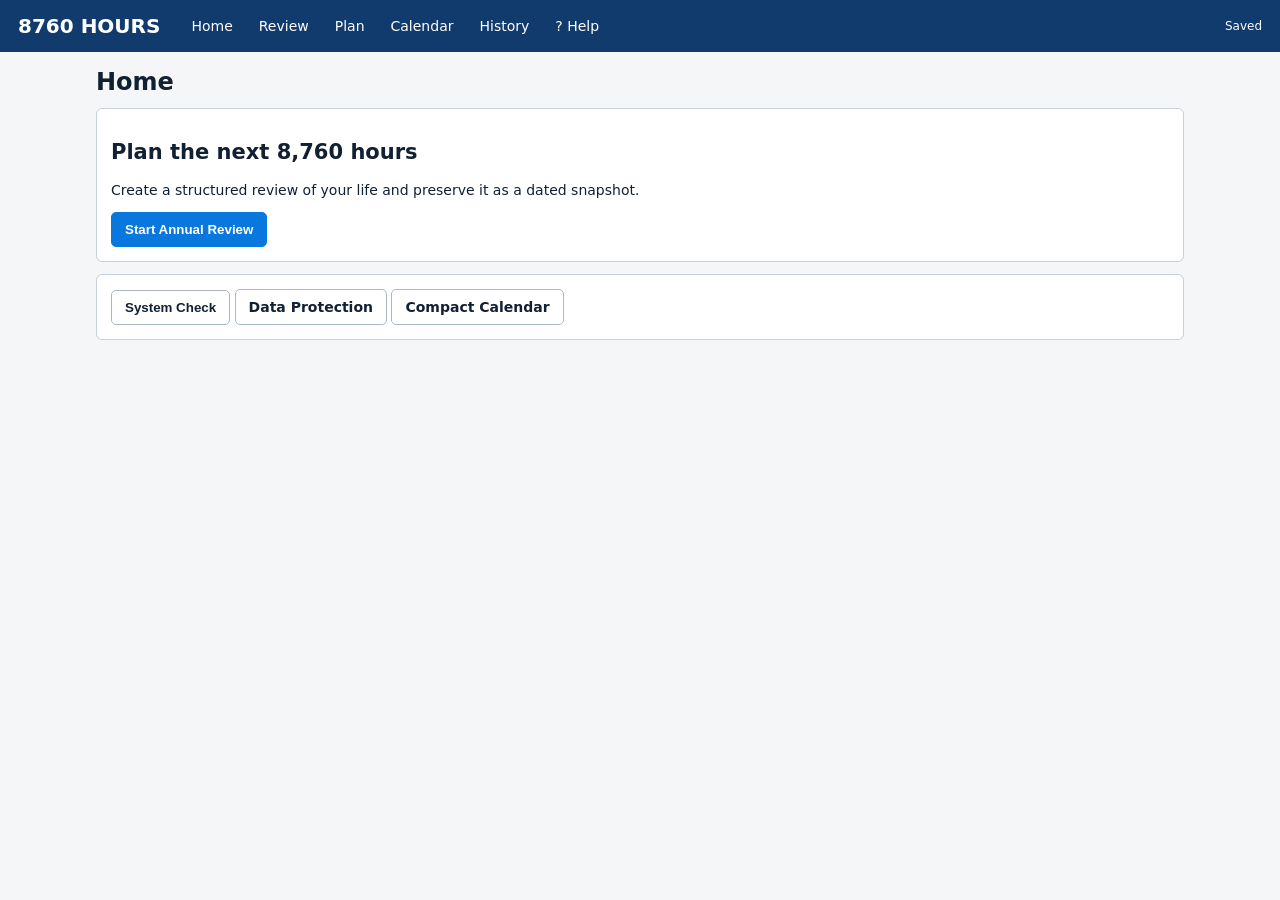
<file: index.html>
<!doctype html><html lang="en"><head><meta charset="utf-8"><meta name="viewport" content="width=device-width,initial-scale=1,viewport-fit=cover"><meta name="theme-color" content="#123b6d"><title>8760 HOURS</title><link rel="manifest" href="manifest.webmanifest"><link rel="apple-touch-icon" sizes="180x180" href="icons/apple-touch-icon-v3.png"><link rel="stylesheet" href="styles-v131-recovery.css"></head><body><header><b>8760 HOURS</b><nav><a href="#/home">Home</a><a href="#/review">Review</a><a href="#/plan">Plan</a><a href="#/calendar">Calendar</a><a href="#/history">History</a><a href="#/help">? Help</a></nav><a class="h131-mobile-help" href="#/help">?</a><span id="saveState">Saved</span></header><main id="app"><section id="startupFallback" style="max-width:720px;margin:24px auto;padding:16px;background:#fff;border:1px solid #c8d0dc;border-radius:6px;color:#123b6d"><strong>8760 HOURS</strong><p id="startupMessage">Starting…</p><button id="startupRetry" style="display:none" onclick="location.reload()">Retry</button><pre id="startupDiagnostics" style="display:none;white-space:pre-wrap"></pre></section></main><nav class="bottom"><a href="#/home">⌂<small>Home</small></a><a href="#/review">▣<small>Review</small></a><a href="#/plan">□<small>Plan</small></a><a href="#/calendar">▦<small>Calendar</small></a><a href="#/history">◷<small>History</small></a></nav><script>window.__H8760_MODULE_LOADED__=false;window.__H8760_MODULE_ERROR__='';setTimeout(function(){var f=document.getElementById('startupFallback');if(!f)return;document.getElementById('startupMessage').textContent='Startup could not complete.';document.getElementById('startupRetry').style.display='inline-block';var d=document.getElementById('startupDiagnostics');d.style.display='block';var st=window.__H8760_STARTUP__||{};d.textContent='Module loaded: '+window.__H8760_MODULE_LOADED__+'\nModule error: '+(window.__H8760_MODULE_ERROR__||st.error||'None reported')+'\nPhase: '+(st.phase||'MODULE_LOAD');},8000);</script><script type="module" src="app-v131-recovery.js" onload="window.__H8760_MODULE_LOADED__=true" onerror="window.__H8760_MODULE_ERROR__='Main module or dependency failed to load'"></script></body></html>
</file>
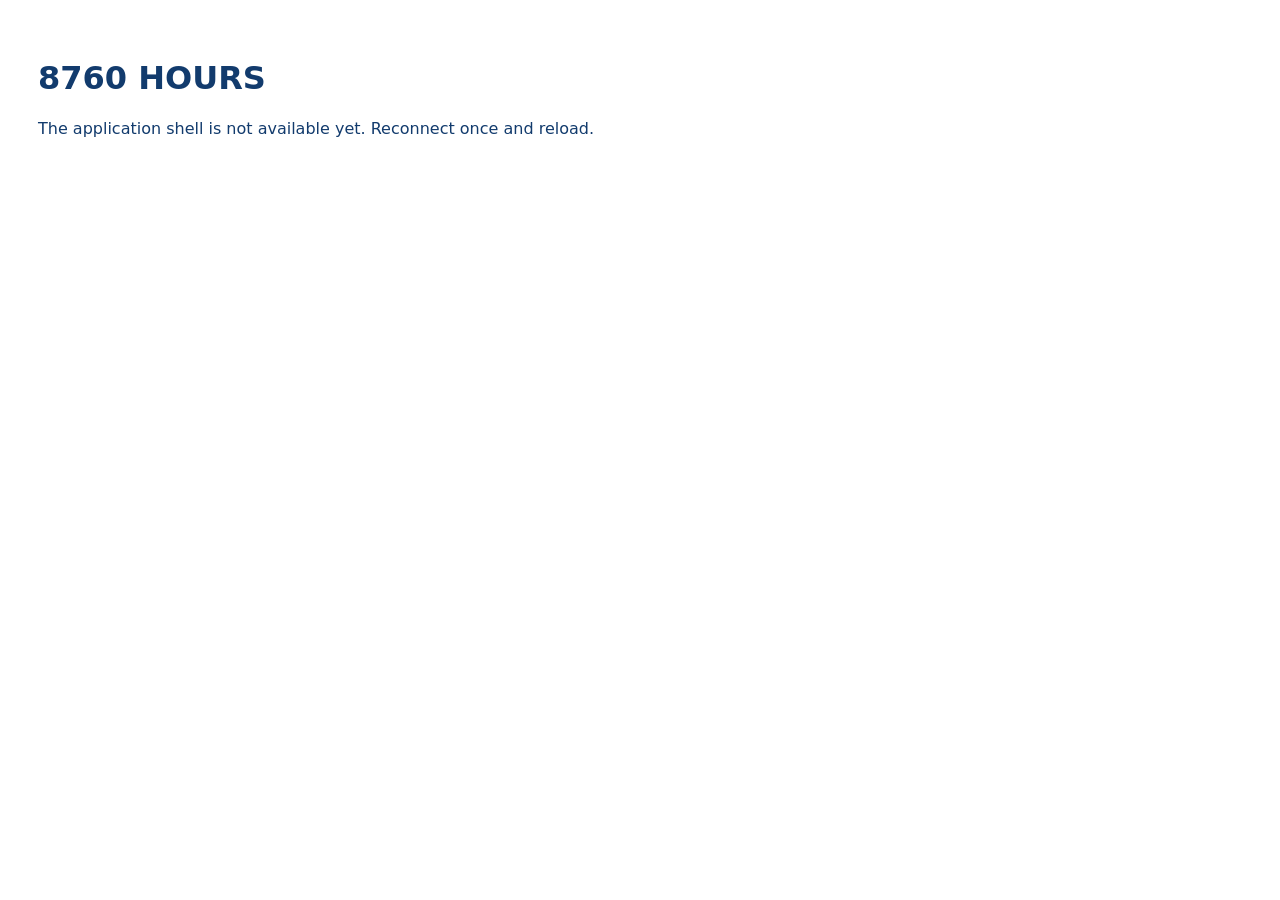
<file: offline.html>
<!doctype html><meta charset="utf-8"><meta name="viewport" content="width=device-width"><title>8760 HOURS Offline</title><style>body{font-family:system-ui;padding:30px;color:#123b6d}</style><h1>8760 HOURS</h1><p>The application shell is not available yet. Reconnect once and reload.</p>
</file>
<file: styles-v131-recovery.css>
:root{--navy:#123b6d;--blue:#0878df;--pale:#dff0ff;--line:#c8d0dc;--bg:#f4f6f8;--text:#122033}*{box-sizing:border-box}body{margin:0;background:var(--bg);color:var(--text);font:14px system-ui,Segoe UI,Arial,sans-serif}header{height:52px;background:var(--navy);color:#fff;display:flex;align-items:center;padding:0 18px;gap:20px;position:sticky;top:0;z-index:10}header b{font-size:20px}header nav{display:flex;gap:4px;flex:1}header a{color:#fff;text-decoration:none;padding:9px 11px;border-radius:4px}header a:hover{background:#185394}#saveState{font-size:12px}main{max-width:1120px;margin:auto;padding:16px 16px 90px}.card{background:#fff;border:1px solid var(--line);border-radius:6px;padding:14px;margin-bottom:12px}.title{font-size:24px;font-weight:750;margin:0 0 12px}.sub{color:#5d6875;font-size:12px}.btn{display:inline-block;text-decoration:none;color:var(--text);border:1px solid #aab7c7;background:#fff;border-radius:5px;padding:9px 13px;font-weight:650;cursor:pointer}.btn.primary{background:var(--blue);color:#fff;border-color:var(--blue)}.grid2{display:grid;grid-template-columns:1fr 1fr;gap:12px}.progress{height:8px;border-radius:5px;background:#d9dee5;overflow:hidden}.progress i{display:block;height:100%;background:var(--blue)}.areaRow,.row{display:flex;align-items:center;gap:9px;padding:7px 4px;border-bottom:1px solid #e4e8ed}.areaRow button{margin-left:auto}.sectionTitle{background:var(--pale);color:#0d3966;padding:6px 8px;font-weight:750;margin:14px 0 8px}.rating{display:flex;gap:7px;align-items:center;flex-wrap:wrap}.rating button{width:38px;height:34px;background:#fff;border:1px solid #aeb9c6;border-radius:5px}.rating button.active{background:var(--blue);color:#fff}label.q{display:block;font-weight:700;margin:13px 0 5px}textarea,input[type=text],input[type=date],select{width:100%;border:1px solid #aeb9c6;border-radius:5px;padding:9px;font:inherit;background:#fff}textarea{min-height:74px;resize:vertical}.tabs{display:flex;gap:5px;overflow:auto;margin-bottom:12px}.tabs button{min-width:70px;padding:7px;border:1px solid #bdc6d0;background:#fff}.tabs button.active,.historyFilters button.active{background:var(--blue);color:#fff}.actions{position:sticky;bottom:70px;display:flex;gap:8px;background:#fff;border:1px solid var(--line);padding:8px;margin-top:14px}.actions .next{margin-left:auto}.bottom{display:none}.muted{color:#657181}.danger{color:#9d2222}.calendarRow{display:grid;grid-template-columns:65px 300px 1fr;border-bottom:1px solid var(--line);background:#fff}.month{background:var(--pale);font-weight:800;padding:12px}.mini{font-size:10px;padding:6px;white-space:pre;font-family:ui-monospace,monospace}.monthNote{border:0;border-left:1px solid var(--line);border-radius:0;min-height:78px}.checklist .row span:first-child{width:20px}.pill{font-size:11px;border-radius:12px;padding:3px 7px;background:#e1f1ff;color:#14508a}.history .row{justify-content:space-between}.sys{font-family:ui-monospace,monospace;font-size:12px}.toast{position:fixed;right:15px;bottom:20px;background:#173e6e;color:#fff;padding:10px 14px;border-radius:5px;z-index:50}details{border-bottom:1px solid #e2e7ed;padding:10px 2px}summary{cursor:pointer}.focusGrid{display:grid;grid-template-columns:repeat(2,minmax(0,1fr));gap:7px}.focus{display:flex;align-items:center;gap:8px;padding:9px;border:1px solid var(--line);border-radius:5px;background:#fff}.goalCard{display:grid;grid-template-columns:minmax(0,1fr) auto;gap:10px;align-items:center;padding:10px 4px;border-bottom:1px solid #e2e7ed}.goalCard small{display:block;color:#657181}.calendarNav{display:flex;gap:7px;align-items:center;margin-bottom:10px}.calendarSheet{padding:0;overflow:hidden}.calendarRow.currentMonth{outline:2px solid var(--blue);outline-offset:-2px}.planContext{display:flex;gap:8px;flex-direction:column;border-left:4px solid var(--blue);padding:8px 10px;background:#f5faff}.fileBtn{display:inline-block;margin-left:6px}.h131-mobile-help{display:none;color:#fff;text-decoration:none;border:1px solid #ffffff88;border-radius:50%;width:32px;height:32px;align-items:center;justify-content:center}.h131-page{display:block!important;max-width:880px;margin:auto}.h131-page *{box-sizing:border-box;white-space:normal;word-break:normal}.h131-intro,.h131-quick{background:#fff;border:1px solid var(--line);border-radius:6px;padding:12px 14px;margin-bottom:9px}.h131-flow{display:flex;flex-wrap:wrap;gap:6px;color:var(--navy)}.h131-step{display:grid;grid-template-columns:30px 90px minmax(0,1fr);align-items:center;gap:9px;min-height:43px;padding:6px 5px;border-top:1px solid #e6eaee}.h131-step-no,.h131-no{display:flex;align-items:center;justify-content:center;border-radius:50%;background:var(--navy);color:#fff;font-size:12px;font-weight:800}.h131-step-no{width:28px;height:28px}.h131-no{width:27px;height:27px}.h131-disclosure{background:#fff!important;border:1px solid var(--line)!important;border-radius:5px!important;padding:0!important;margin-bottom:6px!important}.h131-summary{display:flex;align-items:center;gap:9px;min-height:46px;padding:8px 11px;list-style:none;font-weight:750;color:#173b67}.h131-summary:after{content:'+';margin-left:auto}.h131-disclosure[open]>.h131-summary:after{content:'−'}.h131-content{padding:5px 14px 14px}.h131-content h2{font-size:15px;color:#173b67}.h131-tip,.h131-callout,.h131-warning,.h131-danger,.h131-example{border-left:4px solid var(--blue);background:#f4f9ff;padding:8px 10px;margin:8px 0}.h131-warning{border-color:#d59100;background:#fff8e6}.h131-danger{border-color:#b73535;background:#fff0f0}.h131-areas{columns:2}.h131-footer{text-align:center;color:#5a6876;padding:14px}
@media(max-width:700px){header{height:48px;padding:0 12px}header nav{display:none}header b{font-size:17px}main{padding:12px 10px 92px}.grid2{grid-template-columns:1fr}.title{font-size:21px}.bottom{position:fixed;z-index:20;display:grid;grid-template-columns:repeat(5,1fr);bottom:0;left:0;right:0;background:#fff;border-top:1px solid #bbc5d0;padding-bottom:env(safe-area-inset-bottom)}.bottom a{text-decoration:none;color:#183758;text-align:center;padding:8px 2px;font-size:16px}.bottom small{display:block;font-size:10px}.actions{bottom:61px}.calendarRow{grid-template-columns:58px 1fr}.calendarRow .monthNote{grid-column:1/3;border-left:0;border-top:1px solid var(--line)}.mini{font-size:9px}.card{padding:11px}.focusGrid{grid-template-columns:1fr}.calendarNav{position:sticky;top:48px;background:var(--bg);z-index:8;padding:4px 0}.calendarNav .btn{flex:1;padding:8px 5px}.h131-mobile-help{display:flex}.h131-step{grid-template-columns:29px minmax(0,1fr);grid-template-rows:auto auto}.h131-step-no{grid-row:1/3}.h131-step>b,.h131-step>span:last-child{grid-column:2}.h131-areas{columns:1}}
</file>
